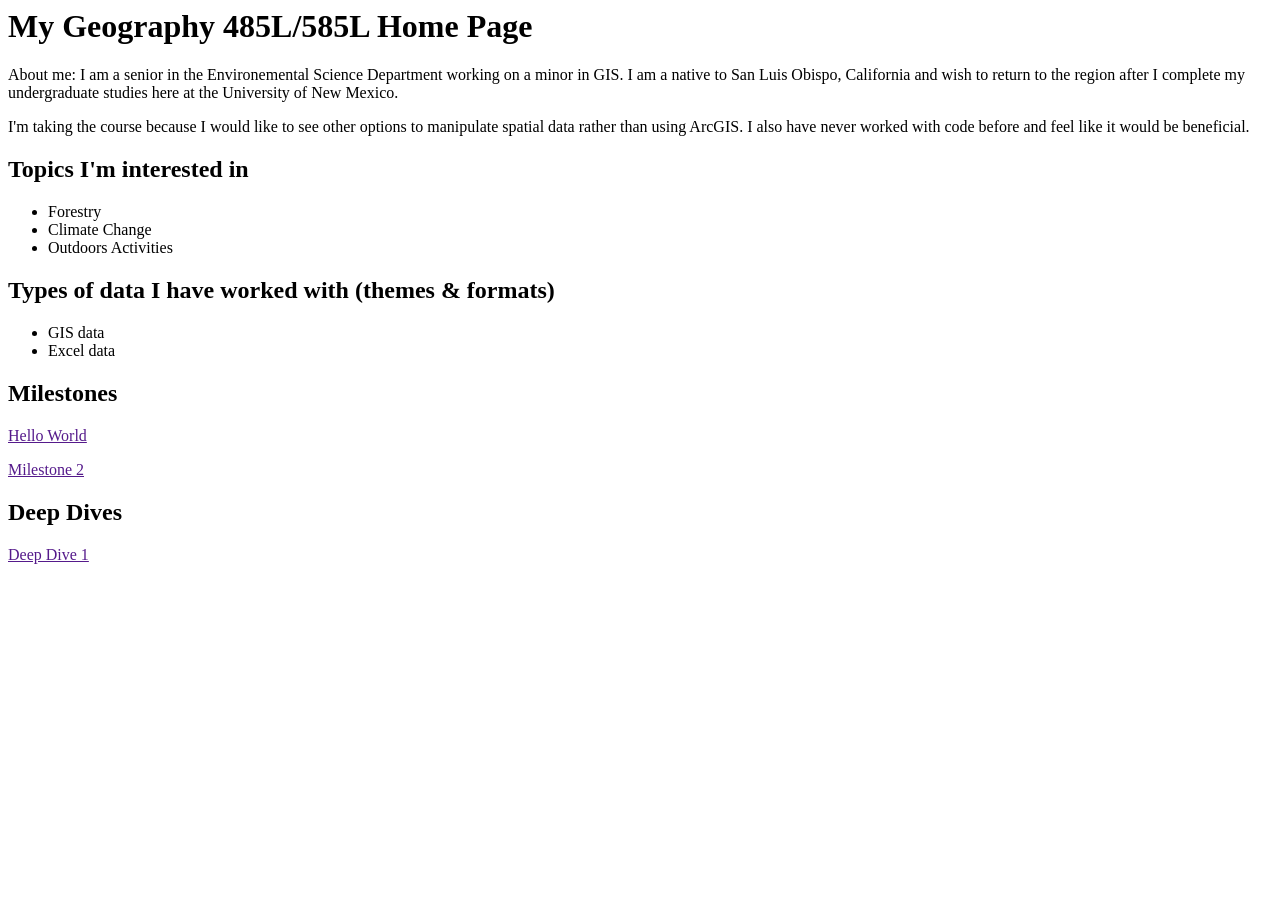
<file: Index.html>
<html>
	
	<!-- This is a template for your home page for the class -->
	<!-- Replace the sample content with your own -->
	
	<head>
		<meta http-equiv="Content-Type" content="text/html;charset=utf-8" />
		<title>A Starter Page Template</title>
		
		<!-- If you would like to use an external CSS stylesheet for this and other pages in your site uncomment the following line and create a file called "styles.css" with your styles in the home directory of your portfolio -->
		<!-- <link rel="stylesheet" type="text/css" href="styles.css"> -->
		
		<!-- you can create styles local to this page by putting them in the following style block -->
		<style type=text/css>
			
		</style>
	</head>
	<body>
		<h1>My Geography 485L/585L Home Page</h1>
		<p>About me: I am a senior in the Environemental Science Department working on a minor in GIS. I am a native to San Luis Obispo, California and wish to return to the region after I complete my undergraduate studies here at the University of New Mexico.</p>
		<p>I'm taking the course because I would like to see other options to manipulate spatial data rather than using ArcGIS. I also have never worked with code before and feel like it would be beneficial.</p>
		<h2>Topics I'm interested in</h2>
		<ul>
			<li>Forestry</li>
			<li>Climate Change</li>
			<li>Outdoors Activities</li>
		</ul>
		
		<h2>Types of data I have worked with (themes & formats)</h2>
		<ul>
			<li>GIS data</li>
			<li>Excel data</li>
		</ul>
		<h2>Milestones</h2>
		<p><a href="">Hello World</a></p>
		<p><a href="">Milestone 2</a></p>
		
		<h2>Deep Dives</h2>
		<p><a href="">Deep Dive 1</a></p>
	</body>
</html>
</file>
